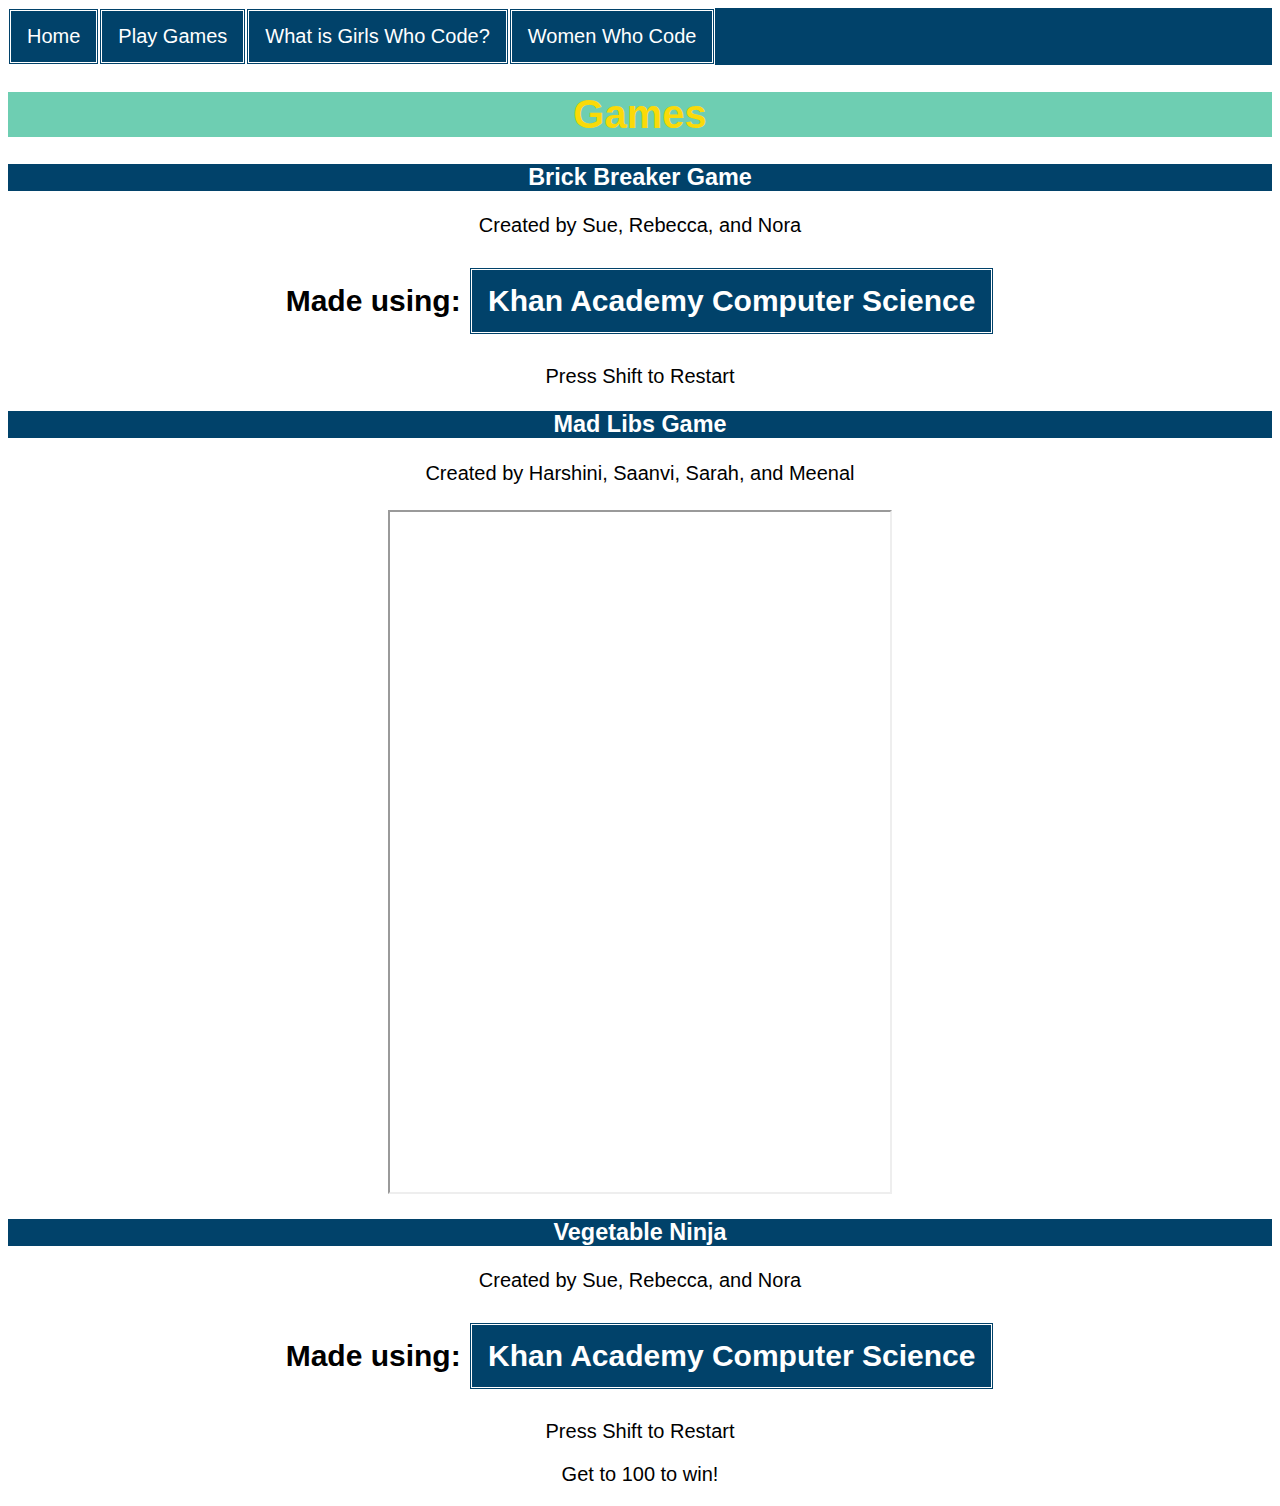
<file: Games.html>
<DOCTYPE! html>
<html>
<head>
  <title> Play games! </title> 
<!--   <style>
    body{
     background-color: white;
    }
    h1,h2,h4,p{
      font-family: 'Trebuchet MS';
      color: #1cabff;
      text-align: CENTER
    }
  .gameHeader{
    color:white;
    background-color: #01426a
  }
    
  </style> -->
  <link rel="stylesheet" type="text/css" href="home.css">
</head>

  
<body>
   <!-- Navigation bar. Current page should have the class "active" -->
   <ul>
    <li><a href="home.html"> Home </a></li>
     <li><div id="active"><a href="Games.html"> Play Games </a></div></li>
    <li><a href="whatisgirlswhocode.html"> What is Girls Who Code? </a> </li>
    <li><a href="womenwhocode.html"> Women Who Code </a> </li>
   </ul> 
    <h1 id = "Games">Games</h1> 
   <h3 class = "gameHeader"><strong>Brick Breaker Game</strong></h3>
   <p>Created by Sue, Rebecca, and Nora</p>
  <h2><script src="https://www.khanacademy.org/computer-programming/brick-breaker-program/5717732843913216/embed.js?editor=no&buttons=yes&author=yes&embed=yes"></script><p>
    Made using: <a href="http://www.khanacademy.org/computer-programming">Khan Academy Computer Science</a></p></h2>
   <p>Press Shift to Restart</p>
   
   
   <h3 class = "gameHeader"><strong>Mad Libs Game</strong></h3>
   <p>Created by Harshini, Saanvi, Sarah, and Meenal</p>
  <h2><iframe src="https://www.codesters.com/embed/preview/b1cefe91ad0d4ee2a6a29513c1ba438a/" height="680" width="500"></iframe></h2>
 
   <h3 class = "gameHeader"><strong>Vegetable Ninja</strong></h3>
   <p>Created by Sue, Rebecca, and Nora</p>
   <h2><script src="https://www.khanacademy.org/computer-programming/vegetable-ninja/5966244061970432/embed.js?editor=no&buttons=no&author=no&embed=yes"></script><p>Made using: <a href="http://www.khanacademy.org/computer-programming">Khan Academy Computer Science</a></p></h2>
   <p>Press Shift to Restart</p>
   <p>Get to 100 to win!</p>
  </body>
</html>
</file>
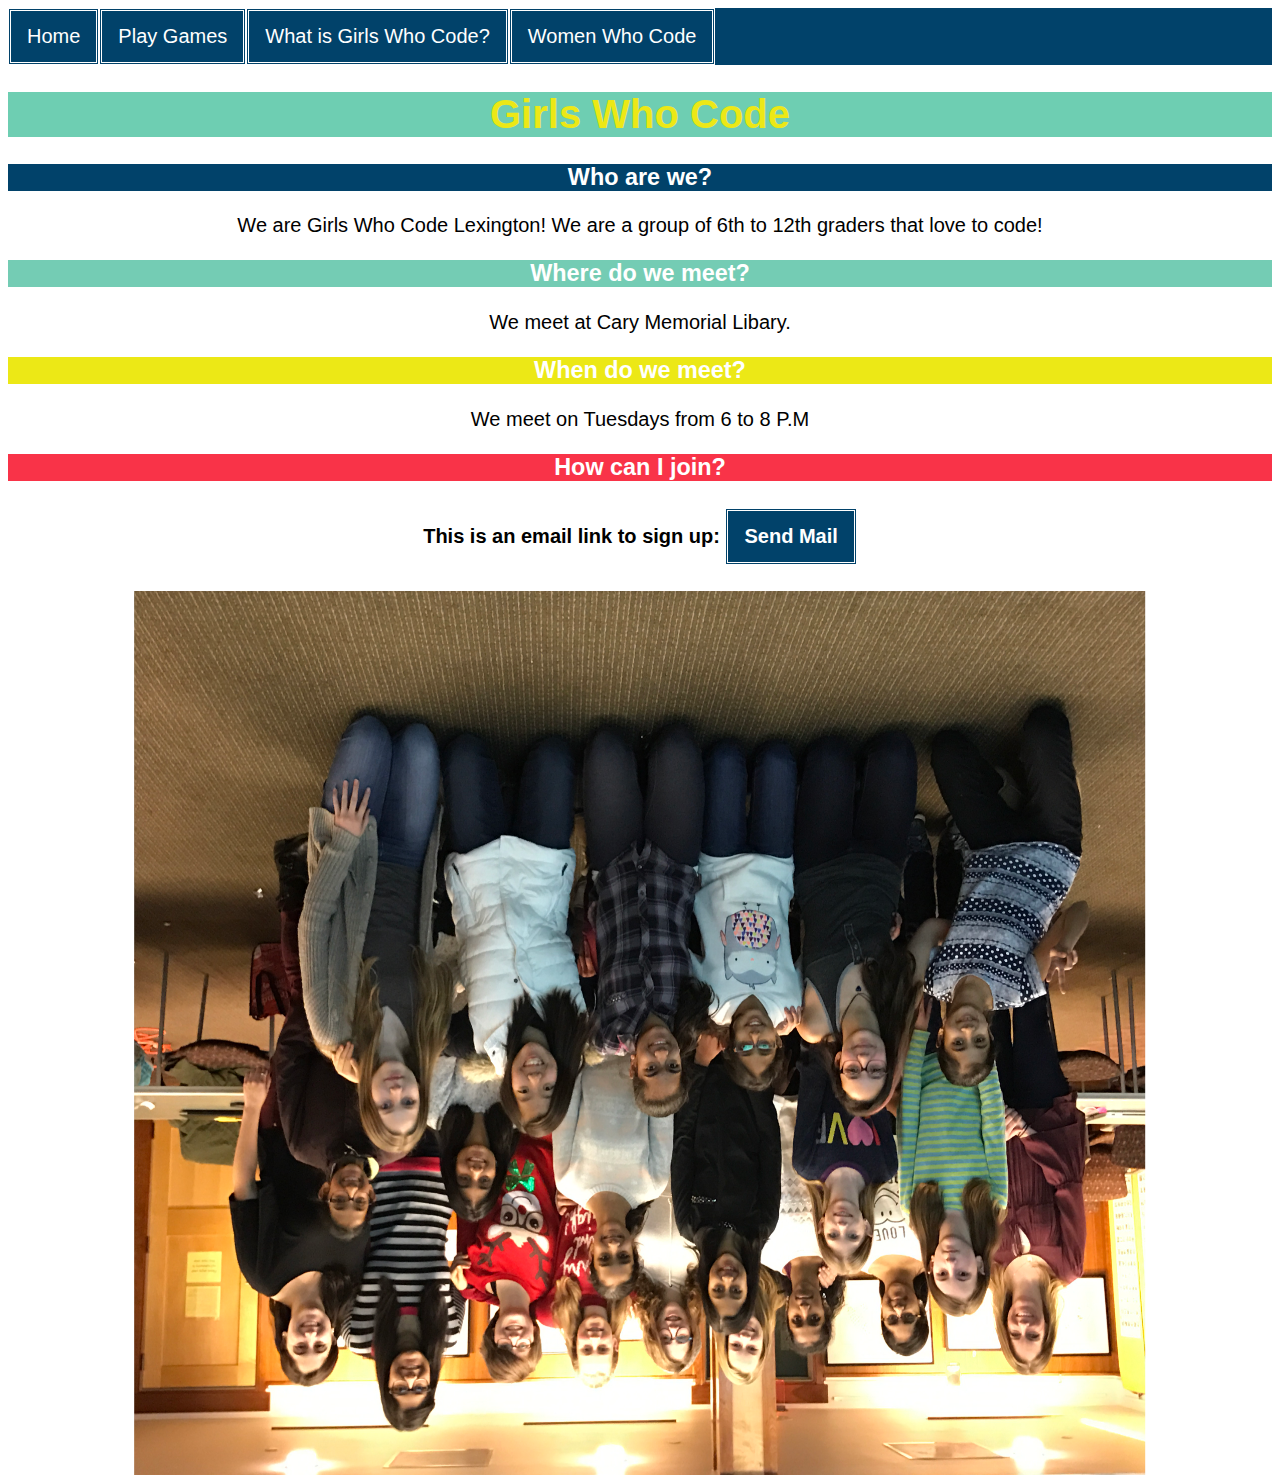
<file: home.html>
<DOCTYPE! html>
<html>
  
<head>
  <title> Girls Who Code Lexington </title>
<link rel="stylesheet" type="text/css" href="home.css">
</head>

  
<body>
   <!-- Nagiation bar. Current page should have the class "active" -->
   
    <ul>
    <li><a id="active" href="home.html"> Home </a></li>
    <li><a  href="Games.html"> Play Games </a></li>
    <li><a  href="whatisgirlswhocode.html"> What is Girls Who Code? </a> </li>
    <li><a  href="womenwhocode.html"> Women Who Code </a> </li>
   </ul> 

   <h1> Girls Who Code </h1> 
   
  <div id="dark"><h3> Who are we?</h3></div>
   <p>We are Girls Who Code Lexington! We are a group of 6th to 12th graders that love to code! </p>
  
  <div id="blue"><h3> Where do we meet?</h3></div>
  <p>  We meet at Cary Memorial Libary.   </p>
  
  <div id="neon" ><h3> When do we meet?</h3></div>
  <p> We meet on Tuesdays from 6 to 8 P.M   </p>
  
  <div id="pink"><h3> How can I join?</h3></div>
  <h4> <p>
This is an email link to sign up:
<a href="mailto:lexingtongwc@gmail.com?Subject=Girls%20Who%20Code%20sign%20up" target="_top">Send Mail</a>
</p>
   </h4>
  
  <img src="image1.JPG" alt="Picture of us" style="width:80%;height:100%;

transform: rotate(180deg);
"/>
  
  
</body>
  
</html>
</file>
<file: home.css>
a:link{
    background-color: #01426a;
    color: white;
    padding: 14px 16px;
    text-align: center; 
    text-decoration: none;
    display: inline-block;
    border-style: double;
    border-color: white;
}

a:visited {
    background-color: #01426a;
    color: white;
    padding: 14px 16px;
    text-align: center; 
    text-decoration: none;
    display: inline-block;
    border-style: double;
    border-color: white;
}

a:hover {
    background-color: #ECE816;
    border-style: double;
    border-color: white;
}

body {
  font-family: "Open Sans", sans-serif;
  background-color: white;
  text-align: center;
  font-size: 20;
}

h1 {
  color: #ECE816;
  background-color: #6eceb2;
}

#dark {
  color: white;
  background-color: #01426a;
}

#blue {
  color: white;
  background-color: #74ccb4;
}

#neon {
  color: white;
  background-color: #ECE816;
}

#pink {
  color: white;
  background-color: #F93348;
}

/* NAVIGATION BAR STYLING */

ul {
  list-style-type: none;
  margin: 0;
  padding: 0;
  overflow: hidden;
  background-color: #01426a;
}

li {
	float: left;
}

li a {
  display: block;
  color: white;
  text-align: center;
  padding: 14px 16px;
  text-decoration: none;
}

#active {
	background-color: #01426a;
}
.gameHeader{
    color:white;
    background-color: #01426a
  }
#Games{
	color: #fada08;
	background-color: #6eceb2;
}
</file>
